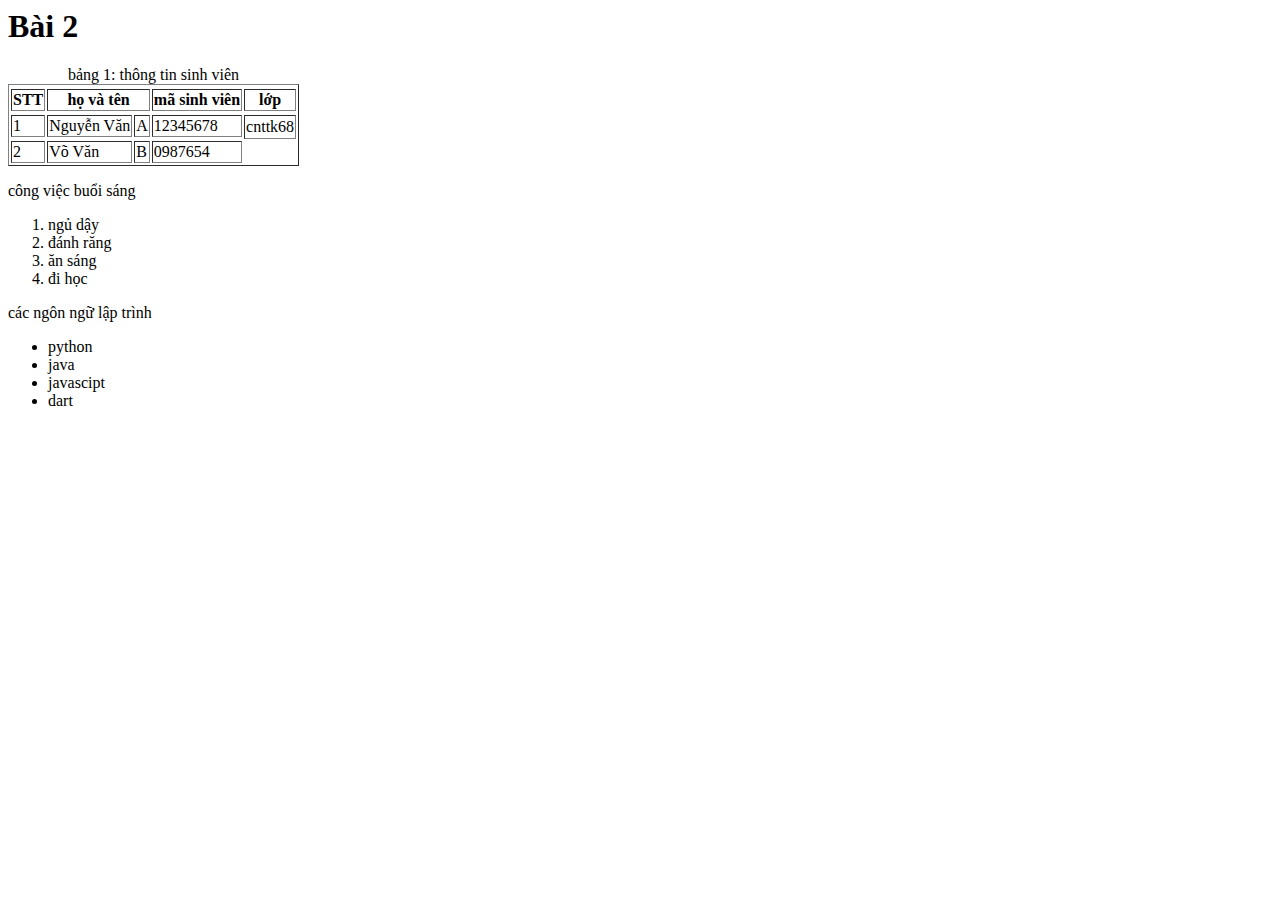
<file: bai2/index.html>
<html>
    <head>
        <title>bai 2</title>
    </head>
    <body>
        <table border="1" with="100%">
        <h1>Bài 2</h1>
        <caption>bảng 1: thông tin sinh viên</caption>
        <!--hàng 1-->
        <tr></tr>
            <th>STT</th>
            <th colspan ="2">họ và tên</th>
            <th>mã sinh viên</th>
            <th>lớp</th>
            <!--hàng 2-->
        <tr></tr>
            <td>1</td>
            <td>Nguyễn Văn </td>
            <td>A</td>
            <td>12345678</td>
            <td rowspan ="2"> cnttk68 </td>
            <!--hàng 3-->
        <tr></tr>
            <td>2</td>
            <td>Võ Văn </td>
            <td>B</td>
            <td>0987654</td>
    </table>
    <!--danh sách-->
    <!--có thứ tự-->
    <p>công việc buổi sáng</p>
    <ol>
        <li>ngủ dậy</li>
        <li>đánh răng</li>
        <li>ăn sáng</li>
        <li>đi học</li>
    </ol>
   <p>các ngôn ngữ lập trình</p> 
    <ul>
        <li>python</li>
        <li>java</li>
        <li>javascipt</li>
        <li>dart</li>
    </ul>
            
    </body>
</html>
</file>
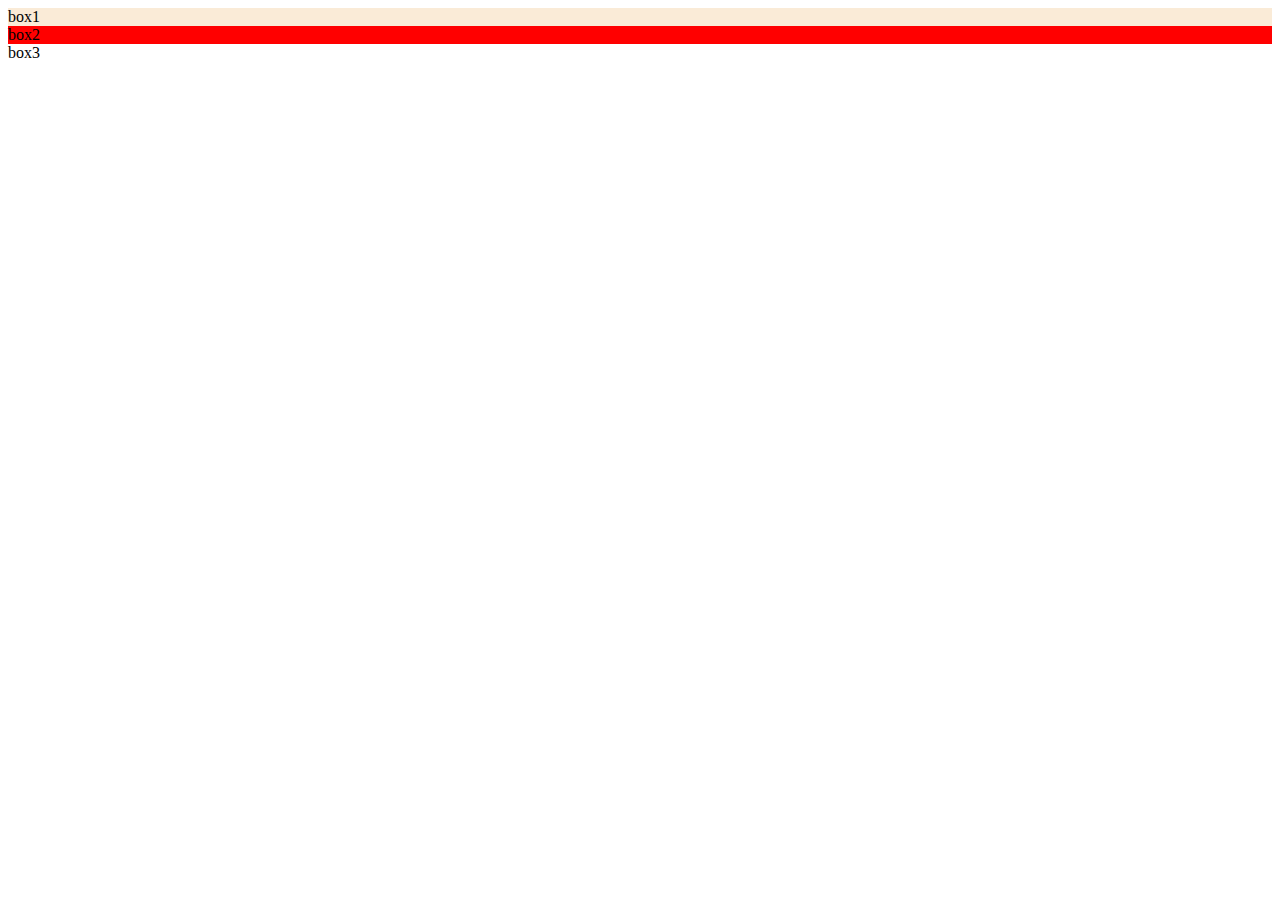
<file: bai4/index.html>
<!DOCTYPE html>
<html lang="en">
<head>
    
    <meta charset="UTF-8">
    <meta name="viewport" content="width=device-width, initial-scale=1.0">
    <title>Bài 4 CSS</title>
    <style>
        
        p{
            color:black; 
            background-color: pink;
        }
        #title{
            color:aqua; /*thay màu chữ giữ im màu phông*/
        }
        .title2{  
            color:blueviolet; /*dùng khi có class*/
        }
        h2{
            color:blanchedalmond;
            background-color:black ;
        }
    </style>
    <link rel="stylesheet" href="style.css"> 

</head>
<body>
    <div class="box1">box1</div>
    <div class="box2">box2</div>
    <div class="box3">box3</div>
   <!--
   <p style="color:pink; font-size: x-large; background-color: rgb(50, 127, 158)">Inline Style</p> 
   <p id="title">Internal Style</p>
   <p class="title2">BlackPink in ur area </p>
   <h1 class="title2"> ví dụ về class</h1>
   <h2>ví dụ về độ ưu tiên</h2>
-->
   
</body>
</html>
</file>
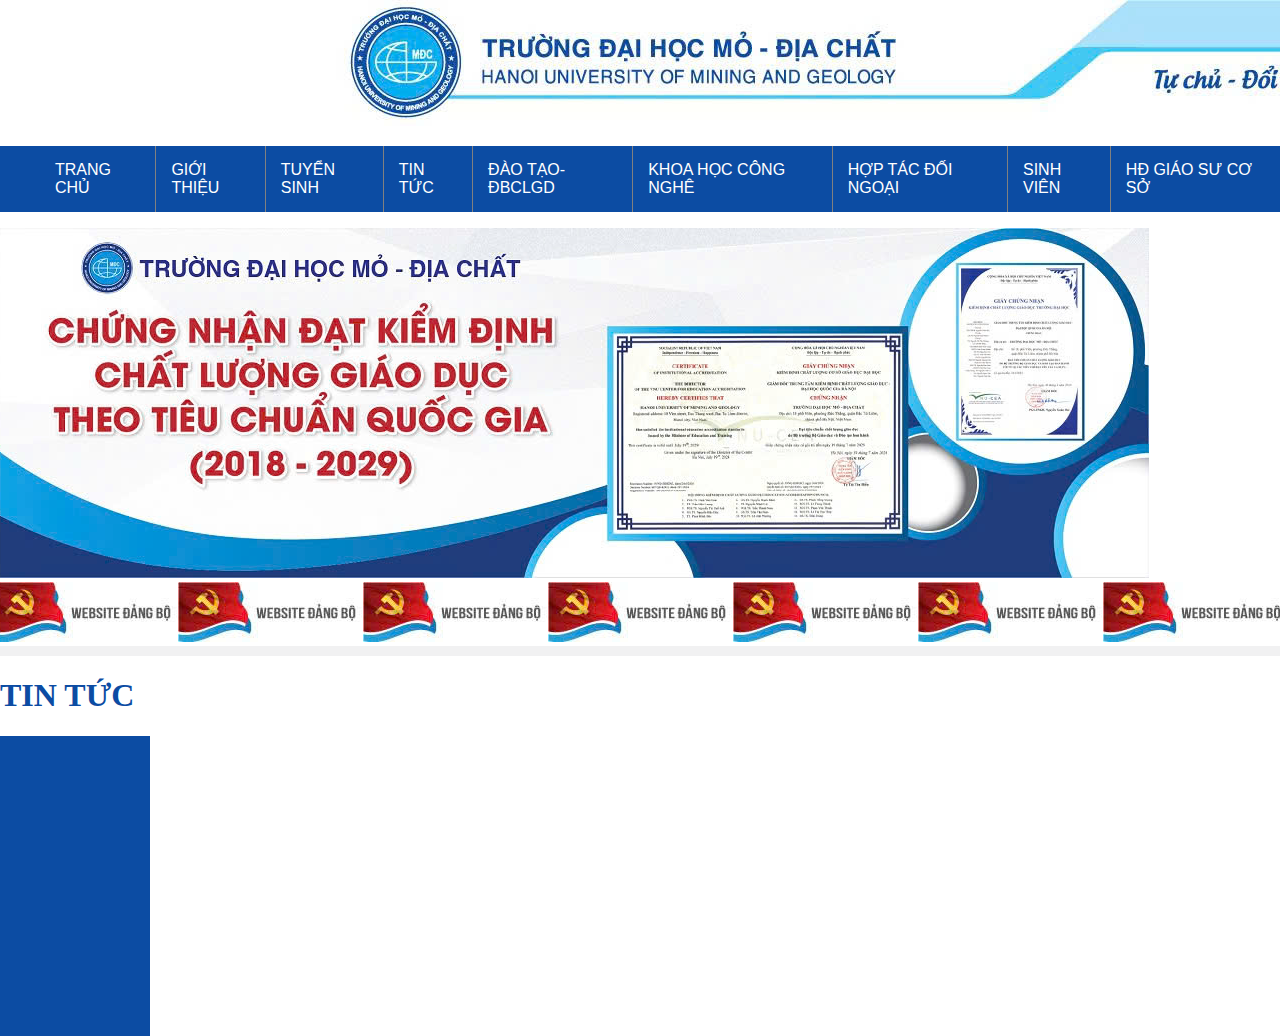
<file: bai5/index.html>
<!DOCTYPE html>
<html lang="en">
<head>
    <meta charset="UTF-8">
    <meta name="viewport" content="width=device-width, initial-scale=1.0">
    <title>HUMG Edu</title>
    <link rel="stylesheet" href="style.css">
</head>
<body>
    <header>
<img src="./logotruong.jpg">
<nav>
    <ul>
        <li class="border"><a class="danhmuc-lienket" href="#">TRANG CHỦ</a></li>
        <li class="border"><a class="danhmuc-lienket" href="#">GIỚI THIỆU</a></li>
        <li class="border"><a class="danhmuc-lienket" href="#">TUYỂN SINH</a></li>
        <li class="border"><a class="danhmuc-lienket" href="#">TIN TỨC</a></li>
        <li class="border"><a class="danhmuc-lienket" href="#">ĐÀO TẠO-ĐBCLGD</a></li>
        <li class="border"><a class="danhmuc-lienket" href="#">KHOA HỌC CÔNG NGHÊ</a></li>
        <li class="border"><a class="danhmuc-lienket" href="#">HỢP TÁC ĐỐI NGOẠI</a></li>
        <li class="border"><a class="danhmuc-lienket" href="#">SINH VIÊN</a></li>
        <li><a class="danhmuc-lienket" href="#">HĐ GIÁO SƯ CƠ SỞ</a></li>
    </ul>
</nav>
<div class="Banner-QC">
    <div>
        <div class ="banner">
            <img src="./banner (2).jpg" alt="">
        </div>
        <div class="qc">
            <div class="anh-qc"><img src="./quảng cáo.jpg"></div>
            <div class="anh-qc"><img src="./quảng cáo.jpg"></div>
            <div class="anh-qc"><img src="./quảng cáo.jpg"></div>
            <div class="anh-qc"><img src="./quảng cáo.jpg"></div>
            <div class="anh-qc"><img src="./quảng cáo.jpg"></div>
            <div class="anh-qc"><img src="./quảng cáo.jpg"></div>
            <div class="anh-qc"><img src="./quảng cáo.jpg"></div>

        </div>
    </div>
</div>
    </header>

    <main>
        <h1> TIN TỨC</h1>
        <div class="box">
            <div class="box1"></div>
            <div class="box2"></div>
            <div class="box3"></div>
            <div class="box4"></div>

        </div>
     
    </main>

    <footer>

    </footer>

</body>
</html>
</file>
<file: bai4/style.css>
/*h1 {
    background-color:bisque;
}
h2{
    background-color: cadetblue;
}*/
.box1{
    background-color: antiquewhite;
}
.box2{
    background-color: red;
    /* 1 giá trị(cách xung quanh=giá trị đó)*/
    /*2 giá trị: giá trị đầu(trên,dưới);gtri sau(trái,phải)*/
    /*4 giá trị: trên-> phải -> dưới -> trái*/
    /*margin: 50px 10px 100px 30px;*/
    width: 50px auto;/*auto là cân khối ra giữa,50px là cân ra giữa có trên dưới cách 50px*/
    
}
</file>
<file: bai5/style.css>
body {
  margin: 0px;
}
nav {
  background-color: #0c4ca3;
  
}

ul {
  display: flex;
  list-style: none;
  justify-content: center; /*đi theo display:flex; đây là 1 cặp*/
  /*gap: 20px; set khoảng cách các chữ*/
  list-style: none;
}
li{
    padding: 15px;
}
.border{
    border-right:1px solid gray ;
}
.danhmuc-lienket {
  color: white;
  text-decoration: none;
  font-family: Roboto, Arial, Tahoma;
}
.Banner-QC{
    display:flex;
    justify-content: center;
}
.qc{
    display:flex;
    justify-content: space-between;
}
header{
    border-bottom: 10px solid #f1f1f2;
}
h1{
    color:#0c4ca3;
}
.box{
    display:flex;
    weight:150px;
    height:300px;
}
.box1{
    background-color:#0c4ca3;
     width:150px;
    height:300px;
}
.box2{
    background-color:#0ca37b;
}
.box3{
    background-color:red;   
}
.box4{
    background-color:#a30c8c;
}
</file>
